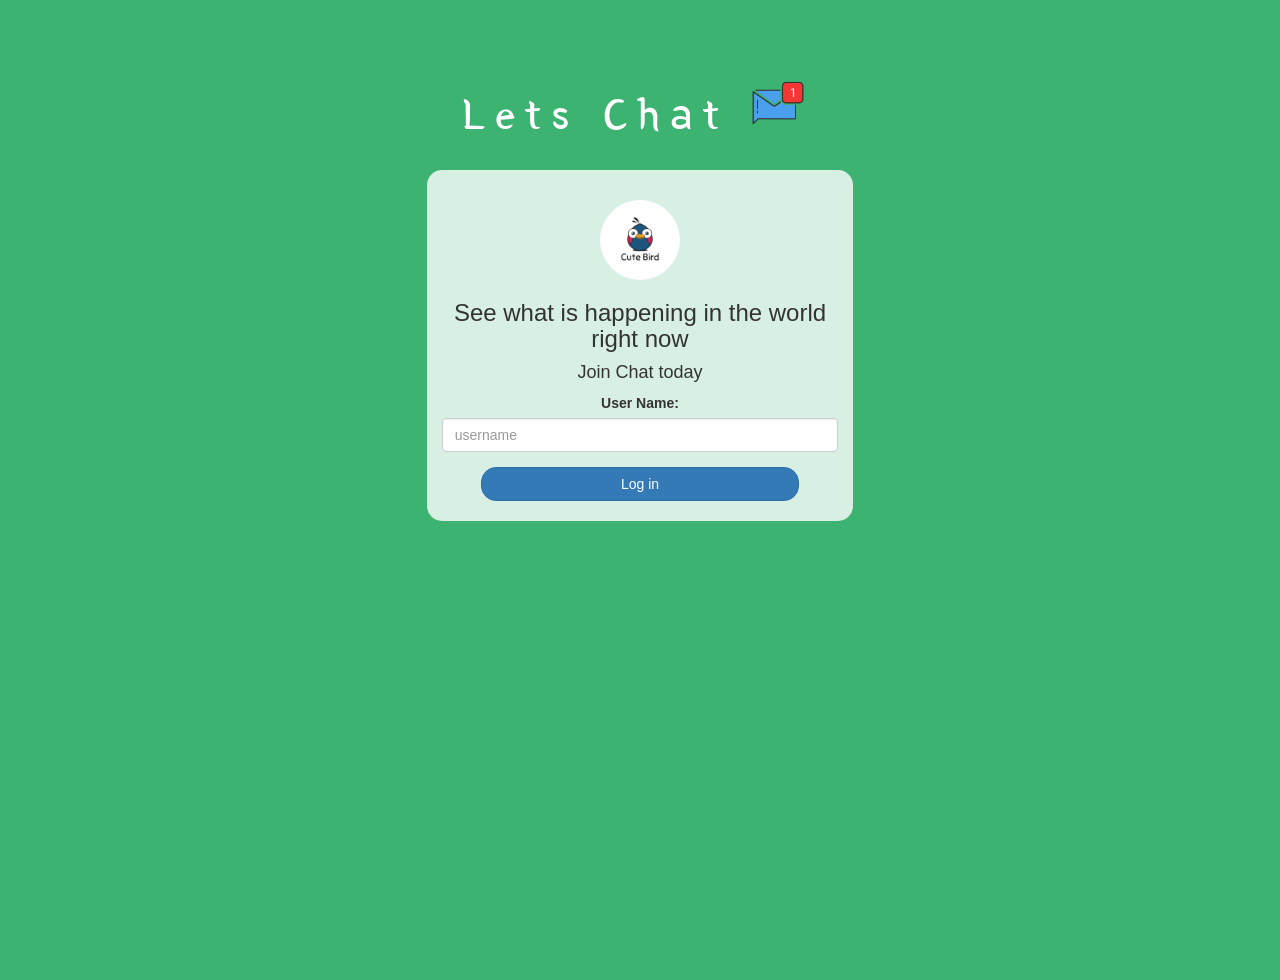
<file: index.html>
<!DOCTYPE html>
<html>
<head>
	<title>Lets Chat</title>
<link href="https://fonts.googleapis.com/css?family=Yeon+Sung&display=swap" rel="stylesheet"><meta name="viewport" content="width=device-width, initial-scale=1">

<link rel="stylesheet" href="https://maxcdn.bootstrapcdn.com/bootstrap/3.4.0/css/bootstrap.min.css">
<script src="https://ajax.googleapis.com/ajax/libs/jquery/3.4.1/jquery.min.js"></script>
<script src="https://maxcdn.bootstrapcdn.com/bootstrap/3.4.0/js/bootstrap.min.js"></script>

<link rel="stylesheet" type="text/css" href="style.css">
<script src="kwitter.js"></script>
</head>
<body>
<center>
	<h1 class="header">	
		Lets Chat	<sup>
	<img src="m2.png">
	</sup>
</h1>
	<div class="col-lg-4 col-md-6 col-sm-6 col-xs-11 login_div">
	<img src="logo.png" class="logo">
		<h3 >See what is happening in the world right now</h3>
		<h4 >Join Chat today</h4>
		<div class="form-group">
		  <label >User Name:</label>
		<input type="text" id="user_name" class="form-control" placeholder="username">
		</div>
		<button id="login_button" class="btn btn-primary" onclick="addUser()">Log in</button>
		<br><br>
	</div>
</center>
</body>
</html>
</file>
<file: style.css>
html, body
{
  height: 100%;
  margin: 0;
}

body
{
	background-color:mediumseagreen;
}

.header
{
	color: white;font-family: 'Yeon Sung';font-size: 45px;letter-spacing: 10px;margin-top: 80px;
}
.header img
{
	width: 80px;margin-left: -15px;
}

.login_div
{
	background: rgba(255,255,255,0.8);float: none;border-radius: 15px;
}

.logo
{
	width: 80px;margin-top: 30px;border-radius: 40px;
}

#login_button
{
	width: 80%;border-radius: 15px;
}

.room_name
{
	cursor: pointer;
	font-size: 20px;
}


#logout
{
	font-size: 20px; float: right;
}


#output
{
	padding: 10px; width:80%;background: rgba(255,255,255,0.8);border-radius: 15px;
}

.input_div_room_page
{
	width: 80%;
}

.input_div label
{
	color: white;font-size: 20px;
}


.input_div_message_page
{
	position: fixed;bottom: 0px;width: 100%;background: rgba(255,255,255,0.8);
}
.input_div_message_page label
{
	color: black;
}
.input_div_message_page #msg
{
	width: 80%;
}
.input_div_message_page button
{
	margin-top: 15px;
	width: 50%; 
}
.color_white
{
	color: white
}

.user_tick
{
	width:20px;
}
.message_h4
{
	padding-left:5px;color:grey;
}
</file>
